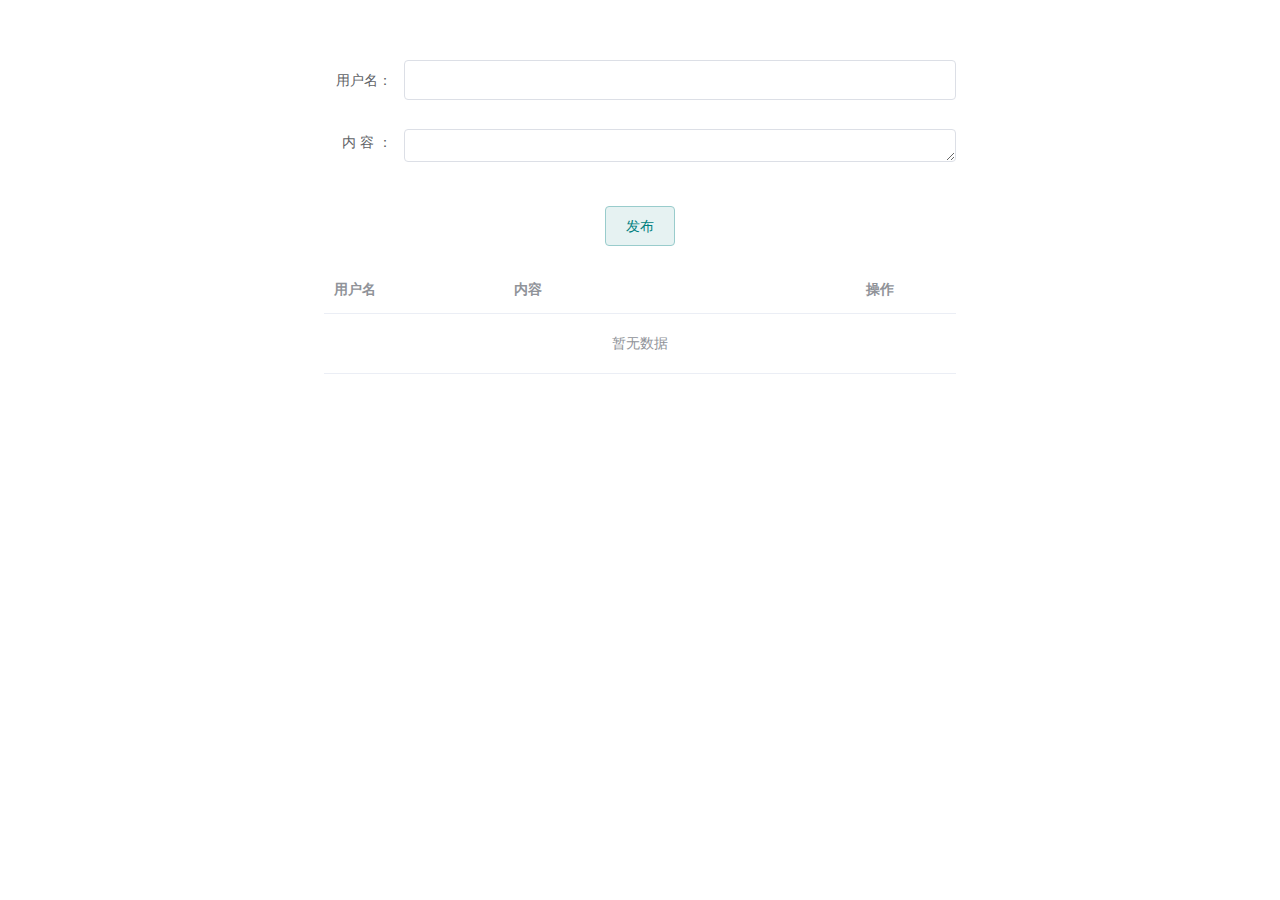
<file: index.html>
<!DOCTYPE html><html lang=en><head><meta charset=utf-8><meta http-equiv=X-UA-Compatible content="IE=edge"><meta name=viewport content="width=device-width,initial-scale=1"><link rel=icon href=/favicon.ico><title>comment-element-ui</title><link href=/css/app.b2e6e6ba.css rel=preload as=style><link href=/js/app.e2a30ef2.js rel=preload as=script><link href=/js/chunk-vendors.ca3afa9a.js rel=preload as=script><link href=/css/app.b2e6e6ba.css rel=stylesheet></head><body><noscript><strong>We're sorry but comment-element-ui doesn't work properly without JavaScript enabled. Please enable it to continue.</strong></noscript><div id=app></div><script src=/js/chunk-vendors.ca3afa9a.js></script><script src=/js/app.e2a30ef2.js></script></body></html>
</file>
